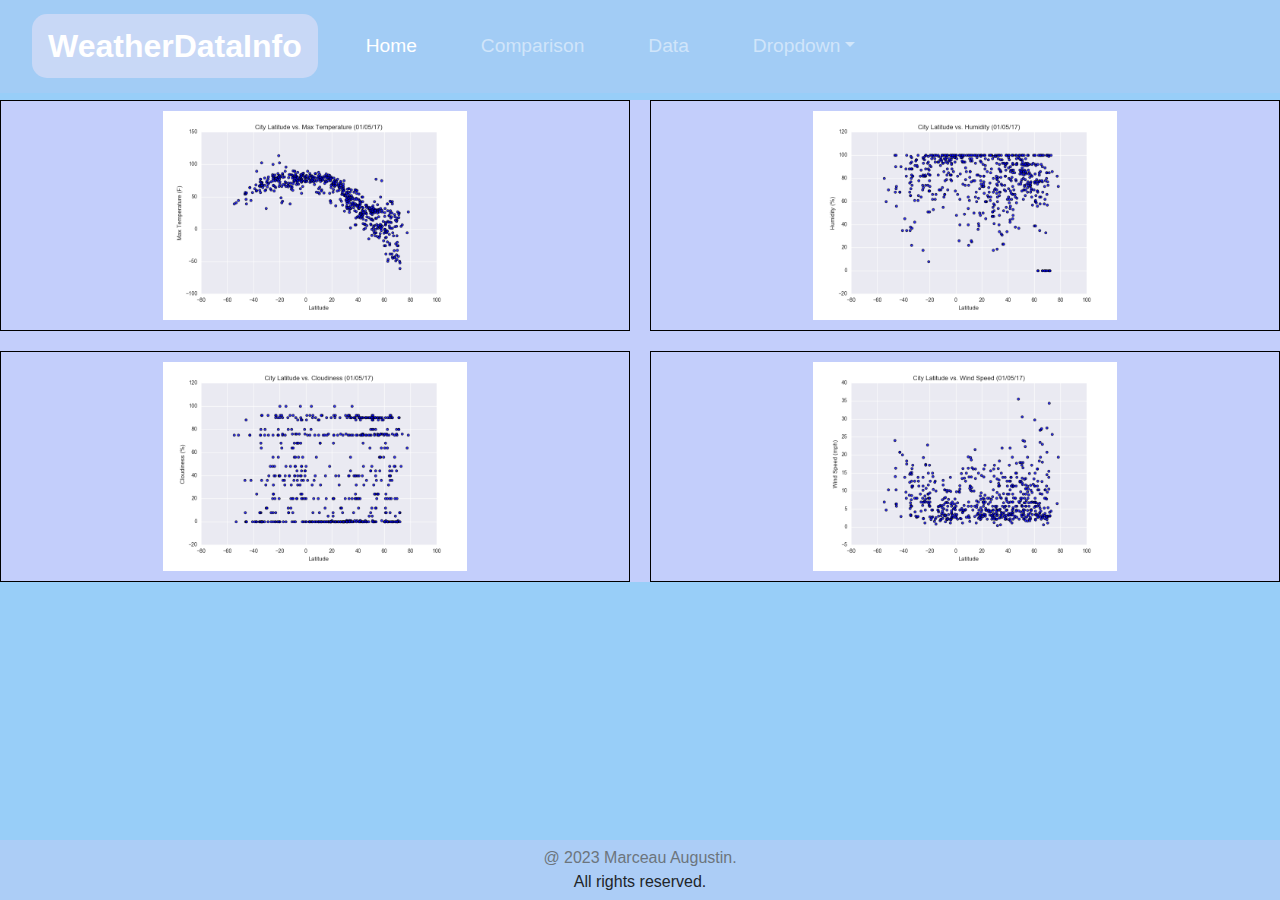
<file: comparison.html>
<meta charset="UTF-8">
	    <title>Comparison</title>
	    <link rel="stylesheet" href="https://stackpath.bootstrapcdn.com/bootstrap/4.3.1/css/bootstrap.min.css" integrity="sha384-ggOyR0iXCbMQv3Xipma34MD+dH/1fQ784/j6cY/iJTQUOhcWr7x9JvoRxT2MZw1T" crossorigin="anonymous">
	    <link rel="stylesheet" type="text/css" href="style.css">
	</head>
	

	<!-- Body section -->
	

	<body>
	

	    <!-- Nav Bar section-->
	    <nav class="navbar navbar-expand-lg navbar-dark primary-color">
	

	        <!-- Navbar brand -->
	        <a class="navbar-brand" href="index.html">WeatherDataInfo</a>
	

	        <!-- Collapse button -->
	        <button class="navbar-toggler" type="button" data-toggle="collapse" data-target="#basicExampleNav" aria-controls="basicExampleNav" aria-expanded="false" aria-label="Toggle navigation">
	          <span class="navbar-toggler-icon"></span>
	        </button>
	

	        <!-- Collapsible content -->
	        <div class="collapse navbar-collapse" id="basicExampleNav">
	

	            <!-- Links section -->
	            <ul class="navbar-nav mr-auto">
	                <li class="nav-item active">
	                    <a class="nav-link" href="index.html">Home
	                <span class="sr-only">(current)</span>
	              </a>
	                </li>
	                <li class="nav-item">
	                    <a class="nav-link" href="Comparison.html">Comparison</a>
	                </li>
	                <li class="nav-item">
	                    <a class="nav-link" href="data.html">Data</a>
	                </li>
	

	                <!-- Dropdown -->
	                <li class="nav-item dropdown">
	                    <a class="nav-link dropdown-toggle" id="navbarDropdownMenuLink" data-toggle="dropdown" aria-haspopup="true" aria-expanded="false">Dropdown</a>
	                    <div class="dropdown-menu dropdown-primary" aria-labelledby="navbarDropdownMenuLink">
	                        <a class="dropdown-item" href="visualization1.html">Max Temp</a>
	                        <a class="dropdown-item" href="visualization2.html">Humidity</a>
	                        <a class="dropdown-item" href="visualization3.html">Cloudiness</a>
	                        <a class="dropdown-item" href="visualization4.html">Wind Speed</a>
	

	                    </div>
	                </li>
	

	            </ul>

	

	        </div>
	

	    </nav>
	

	

	    <!-- Main content  -->
	    <div class="data-content">
	        <div class="grid-container" style="background-color: rgb(195, 206, 251)" ;>
	            <div class="grid-item"><img width="550" src="Resources/assets/images/Fig1.png"></div>
	            <div class="grid-item"><img width="550" src="Resources/assets/images/Fig2.png"></div>
	            <div class="grid-item"><img width="550" src="Resources/assets/images/Fig3.png"></div>
	            <div class="grid-item"><img width="550" src="Resources/assets/images/Fig4.png"></div>
	        </div>
	    </div>
	

	    <!-- Footer -->
	    <footer class="footer">
            <div class="container">
                <center><span class="text-muted">@ 2023 Marceau Augustin. </span></center/>
                    <center><span>All rights reserved.</span></center>
            </div>
        </footer>

	

	    <!-- Bootstrap js -->
	    <script src="https://code.jquery.com/jquery-3.3.1.slim.min.js" integrity="sha384-q8i/X+965DzO0rT7abK41JStQIAqVgRVzpbzo5smXKp4YfRvH+8abtTE1Pi6jizo" crossorigin="anonymous"></script>
	    <script src="https://cdnjs.cloudflare.com/ajax/libs/popper.js/1.14.7/umd/popper.min.js" integrity="sha384-UO2eT0CpHqdSJQ6hJty5KVphtPhzWj9WO1clHTMGa3JDZwrnQq4sF86dIHNDz0W1" crossorigin="anonymous"></script>
	    <script src="https://stackpath.bootstrapcdn.com/bootstrap/4.3.1/js/bootstrap.min.js" integrity="sha384-JjSmVgyd0p3pXB1rRibZUAYoIIy6OrQ6VrjIEaFf/nJGzIxFDsf4x0xIM+B07jRM" crossorigin="anonymous"></script>
	</body>
</file>
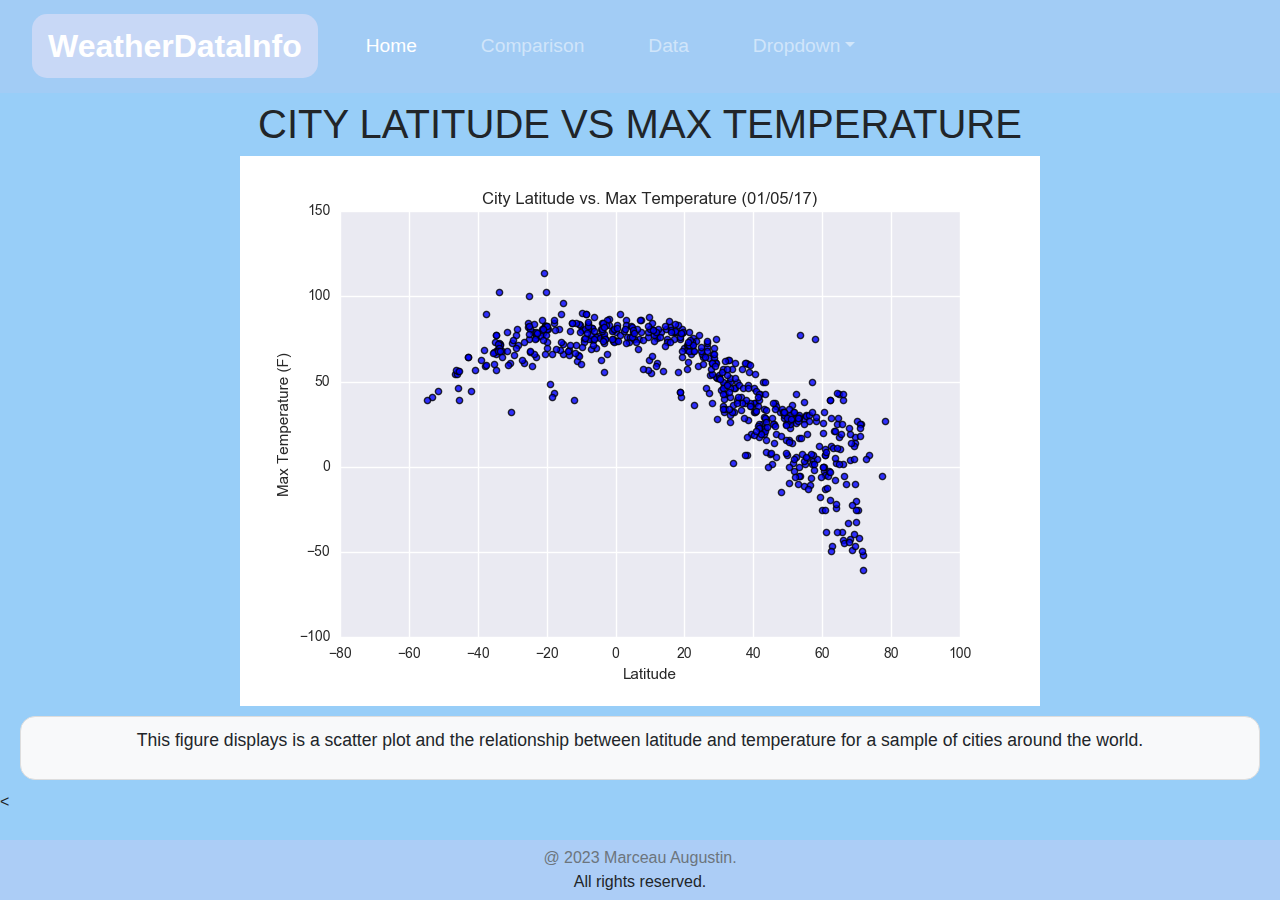
<file: visualization1.html>
<!DOCTYPE html>
<html lang="en-us">

<!-- Head, bootstrap and css -->

<head>
    <meta charset="UTF-8">
   <title>CITY LATITUDE VS MAX TEMPERATURE</title>
    <link rel="stylesheet" href="https://stackpath.bootstrapcdn.com/bootstrap/4.3.1/css/bootstrap.min.css" integrity="sha384-ggOyR0iXCbMQv3Xipma34MD+dH/1fQ784/j6cY/iJTQUOhcWr7x9JvoRxT2MZw1T" crossorigin="anonymous">
    <link rel="stylesheet" type="text/css" href="style.css">
</head>

<!-- Body -->

<body>

    <!-- Nav Bar -->
    <nav class="navbar navbar-expand-lg navbar-dark primary-color">

        <!-- Navbar brand -->
        <a class="navbar-brand" href="index.html">WeatherDataInfo</a>

        <!-- Collapse button -->
        <button class="navbar-toggler" type="button" data-toggle="collapse" data-target="#basicExampleNav" aria-controls="basicExampleNav" aria-expanded="false" aria-label="Toggle navigation">
          <span class="navbar-toggler-icon"></span>
        </button>

        <!-- Collapsible content -->
        <div class="collapse navbar-collapse" id="basicExampleNav">

            <!-- Links -->
            <ul class="navbar-nav mr-auto">
                <li class="nav-item active">
                    <a class="nav-link" href="index.html">Home
                <span class="sr-only">(current)</span>
              </a>
                </li>
                <li class="nav-item">
                    <a class="nav-link" href="Comparison.html">Comparison</a>
                </li>
                <li class="nav-item">
                    <a class="nav-link" href="data.html">Data</a>
                </li>

                <!-- Dropdown -->
                <li class="nav-item dropdown">
                    <a class="nav-link dropdown-toggle" id="navbarDropdownMenuLink" data-toggle="dropdown" aria-haspopup="true" aria-expanded="false">Dropdown</a>
                    <div class="dropdown-menu dropdown-primary" aria-labelledby="navbarDropdownMenuLink">
                        <a class="dropdown-item" href="visualization1.html">Max Temp</a>
                        <a class="dropdown-item" href="visualization2.html">Humidity</a>
                        <a class="dropdown-item" href="visualization3.html">Cloudiness</a>
                        <a class="dropdown-item" href="visualization4.html">Wind Speed</a>

                    </div>
                </li>

            </ul>



        </div>
        <!-- Collapsible content -->

    </nav>
    <!--/.Navbar-->

    <header>
        <center><h1>CITY LATITUDE VS MAX TEMPERATURE</h1></center>
    </header>
    <div class="wrapper">
        <div class="image_box1">
            <img src="Resources/assets/images/Fig1.png">
        </div>
    </div>
    <div class="plot-overview">
       <center> <p> This figure displays is a scatter plot and the relationship between latitude and temperature for a sample of cities around the world. </p></center>
    </div>

    <<footer class="footer">
        <div class="container">
            <center><span class="text-muted">@ 2023 Marceau Augustin. </span></center/>
                <center><span>All rights reserved.</span></center>
        </div>
    </footer>




    <script src="https://code.jquery.com/jquery-3.3.1.slim.min.js" integrity="sha384-q8i/X+965DzO0rT7abK41JStQIAqVgRVzpbzo5smXKp4YfRvH+8abtTE1Pi6jizo" crossorigin="anonymous"></script>
    <script src="https://cdnjs.cloudflare.com/ajax/libs/popper.js/1.14.7/umd/popper.min.js" integrity="sha384-UO2eT0CpHqdSJQ6hJty5KVphtPhzWj9WO1clHTMGa3JDZwrnQq4sF86dIHNDz0W1" crossorigin="anonymous"></script>
    <script src="https://stackpath.bootstrapcdn.com/bootstrap/4.3.1/js/bootstrap.min.js" integrity="sha384-JjSmVgyd0p3pXB1rRibZUAYoIIy6OrQ6VrjIEaFf/nJGzIxFDsf4x0xIM+B07jRM" crossorigin="anonymous"></script>
</body>

</html>
</file>
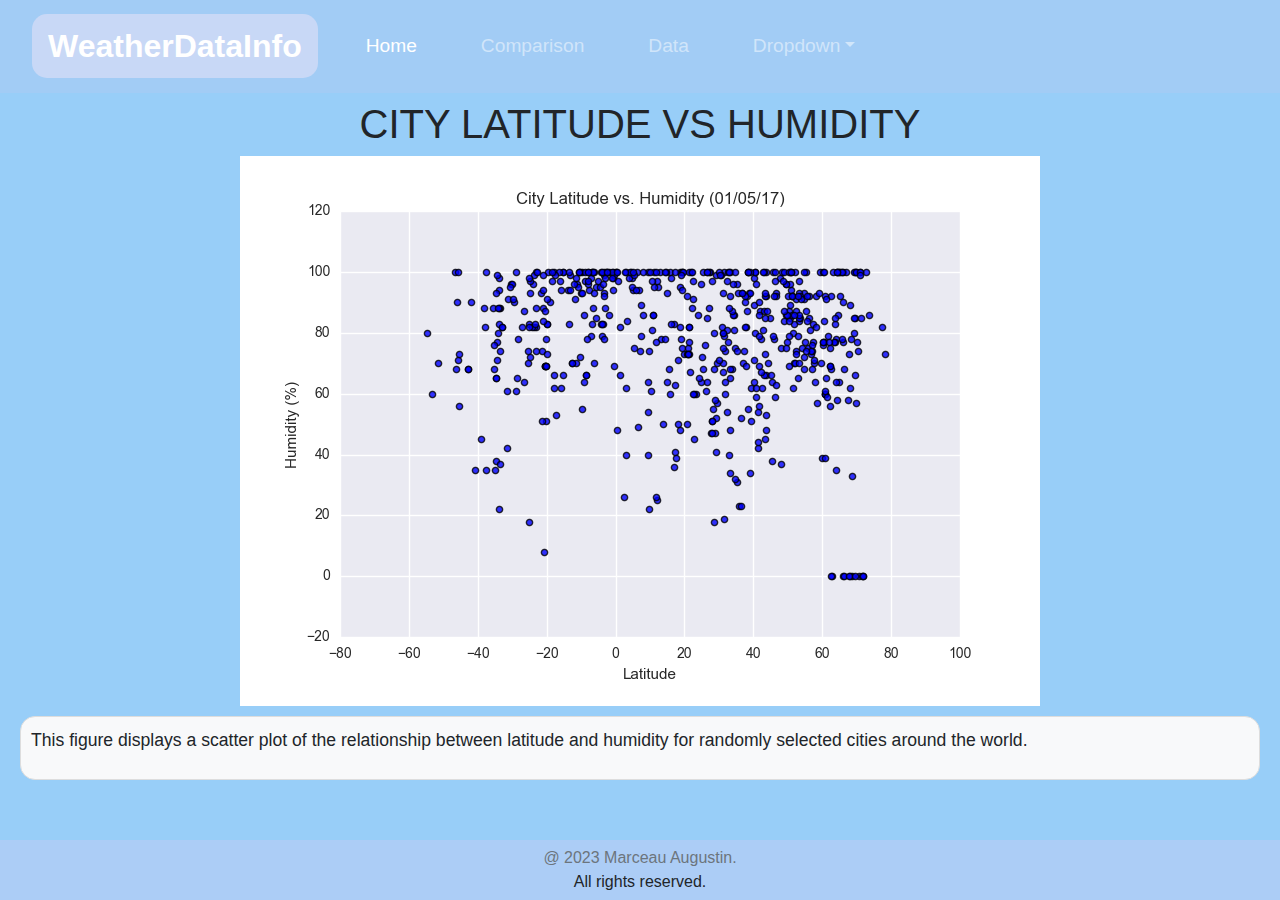
<file: visualization2.html>
<!DOCTYPE html>
<html lang="en-us">

<!-- Head, bootstrap and css -->

<head>
    <meta charset="UTF-8">
    <title>City Latitude vs Humidity</title>
    <link rel="stylesheet" href="https://stackpath.bootstrapcdn.com/bootstrap/4.3.1/css/bootstrap.min.css" integrity="sha384-ggOyR0iXCbMQv3Xipma34MD+dH/1fQ784/j6cY/iJTQUOhcWr7x9JvoRxT2MZw1T" crossorigin="anonymous">
    <link rel="stylesheet" type="text/css" href="style.css">
</head>

<!-- Body -->

<body>

    <!-- Nav Bar -->
    <nav class="navbar navbar-expand-lg navbar-dark primary-color">

        <!-- Navbar brand -->
        <a class="navbar-brand" href="index.html">WeatherDataInfo</a>

        <!-- Collapse button -->
        <button class="navbar-toggler" type="button" data-toggle="collapse" data-target="#basicExampleNav" aria-controls="basicExampleNav" aria-expanded="false" aria-label="Toggle navigation">
          <span class="navbar-toggler-icon"></span>
        </button>

        <!-- Collapsible content -->
        <div class="collapse navbar-collapse" id="basicExampleNav">

            <!-- Links -->
            <ul class="navbar-nav mr-auto">
                <li class="nav-item active">
                    <a class="nav-link" href="index.html">Home
                <span class="sr-only">(current)</span>
              </a>
                </li>
                <li class="nav-item">
                    <a class="nav-link" href="Comparison.html">Comparison</a>
                </li>
                <li class="nav-item">
                    <a class="nav-link" href="data.html">Data</a>
                </li>

                <!-- Dropdown -->
                <li class="nav-item dropdown">
                    <a class="nav-link dropdown-toggle" id="navbarDropdownMenuLink" data-toggle="dropdown" aria-haspopup="true" aria-expanded="false">Dropdown</a>
                    <div class="dropdown-menu dropdown-primary" aria-labelledby="navbarDropdownMenuLink">
                        <a class="dropdown-item" href="visualization1.html">Max Temp</a>
                        <a class="dropdown-item" href="visualization2.html">Humidity</a>
                        <a class="dropdown-item" href="visualization3.html">Cloudiness</a>
                        <a class="dropdown-item" href="visualization4.html">Wind Speed</a>

                    </div>
                </li>

            </ul>



        </div>

    </nav>

    <header>
        <h1>CITY LATITUDE VS HUMIDITY</h1>
    </header>

    <!-- Main section  -->
    <div class="wrapper">
        <div class="image_box1">
            <img src="Resources/assets/images/Fig2.png">
        </div>
    </div>
    <div class="plot-overview">
        <p> This figure displays a scatter plot of the relationship between latitude and humidity for randomly selected cities around the world.</p>
             
    </div>


    <!-- Footer section -->
    <footer class="footer">
        <div class="container">
            <center><span class="text-muted">@ 2023 Marceau Augustin. </span></center/>
                <center><span>All rights reserved.</span></center>
        </div>
    </footer>

    <!-- Bootstrap js -->
    <script src="https://code.jquery.com/jquery-3.3.1.slim.min.js" integrity="sha384-q8i/X+965DzO0rT7abK41JStQIAqVgRVzpbzo5smXKp4YfRvH+8abtTE1Pi6jizo" crossorigin="anonymous"></script>
    <script src="https://cdnjs.cloudflare.com/ajax/libs/popper.js/1.14.7/umd/popper.min.js" integrity="sha384-UO2eT0CpHqdSJQ6hJty5KVphtPhzWj9WO1clHTMGa3JDZwrnQq4sF86dIHNDz0W1" crossorigin="anonymous"></script>
    <script src="https://stackpath.bootstrapcdn.com/bootstrap/4.3.1/js/bootstrap.min.js" integrity="sha384-JjSmVgyd0p3pXB1rRibZUAYoIIy6OrQ6VrjIEaFf/nJGzIxFDsf4x0xIM+B07jRM" crossorigin="anonymous"></script>
</body>

</html>
</file>
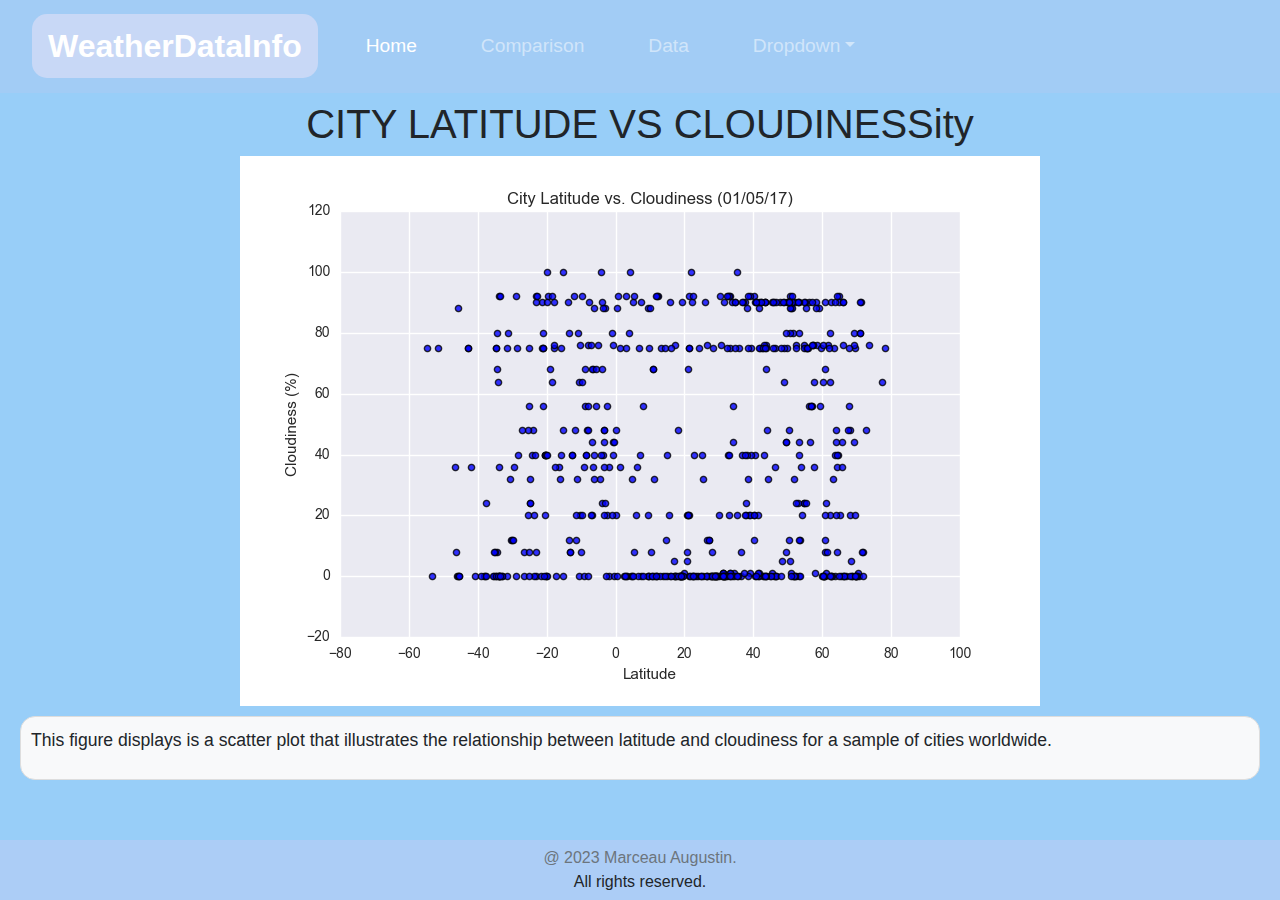
<file: visualization3.html>
<!DOCTYPE html>
<html lang="en-us">

<!-- Head, bootstrap and css -->

<head>
    <meta charset="UTF-8">
    <title>City Latitude vs Cloudiness</title>
    <link rel="stylesheet" href="https://stackpath.bootstrapcdn.com/bootstrap/4.3.1/css/bootstrap.min.css" integrity="sha384-ggOyR0iXCbMQv3Xipma34MD+dH/1fQ784/j6cY/iJTQUOhcWr7x9JvoRxT2MZw1T" crossorigin="anonymous">
    <link rel="stylesheet" type="text/css" href="style.css">
</head>

<!-- Body -->

<body>

    <!-- Nav Bar -->
    <nav class="navbar navbar-expand-lg navbar-dark primary-color">

        <!-- Navbar brand -->
        <a class="navbar-brand" href="index.html">WeatherDataInfo</a>

        <!-- Collapse button -->
        <button class="navbar-toggler" type="button" data-toggle="collapse" data-target="#basicExampleNav" aria-controls="basicExampleNav" aria-expanded="false" aria-label="Toggle navigation">
          <span class="navbar-toggler-icon"></span>
        </button>

        <!-- Collapsible content -->
        <div class="collapse navbar-collapse" id="basicExampleNav">

            <!-- Links -->
            <ul class="navbar-nav mr-auto">
                <li class="nav-item active">
                    <a class="nav-link" href="index.html">Home
                <span class="sr-only">(current)</span>
              </a>
                </li>
                <li class="nav-item">
                    <a class="nav-link" href="Comparison.html">Comparison</a>
                </li>
                <li class="nav-item">
                    <a class="nav-link" href="data.html">Data</a>
                </li>

                <!-- Dropdown -->
                <li class="nav-item dropdown">
                    <a class="nav-link dropdown-toggle" id="navbarDropdownMenuLink" data-toggle="dropdown" aria-haspopup="true" aria-expanded="false">Dropdown</a>
                    <div class="dropdown-menu dropdown-primary" aria-labelledby="navbarDropdownMenuLink">
                        <a class="dropdown-item" href="visualization1.html">Max Temp</a>
                        <a class="dropdown-item" href="visualization2.html">Humidity</a>
                        <a class="dropdown-item" href="visualization3.html">Cloudiness</a>
                        <a class="dropdown-item" href="visualization4.html">Wind Speed</a>

                    </div>
                </li>

            </ul>



        </div>

    </nav>

    <header>
        <h1>CITY LATITUDE VS CLOUDINESSity </h1>
    </header>

    <!-- Main content  -->
    <div class="wrapper">
        <div class="image_box1">
            <img src="Resources/assets/images/Fig3.png">
        </div>
    </div>
    <div class="plot-overview">
        <p> This figure displays is a scatter plot that illustrates the relationship between latitude and cloudiness for a sample of cities worldwide. </p>
    </div>


    <!-- Footer -->
    <footer class="footer">
        <div class="container">
            <center><span class="text-muted">@ 2023 Marceau Augustin. </span></center/>
                <center><span>All rights reserved.</span></center>
        </div>
    </footer>


    <!-- Bootstrap js -->
    <script src="https://code.jquery.com/jquery-3.3.1.slim.min.js" integrity="sha384-q8i/X+965DzO0rT7abK41JStQIAqVgRVzpbzo5smXKp4YfRvH+8abtTE1Pi6jizo" crossorigin="anonymous"></script>
    <script src="https://cdnjs.cloudflare.com/ajax/libs/popper.js/1.14.7/umd/popper.min.js" integrity="sha384-UO2eT0CpHqdSJQ6hJty5KVphtPhzWj9WO1clHTMGa3JDZwrnQq4sF86dIHNDz0W1" crossorigin="anonymous"></script>
    <script src="https://stackpath.bootstrapcdn.com/bootstrap/4.3.1/js/bootstrap.min.js" integrity="sha384-JjSmVgyd0p3pXB1rRibZUAYoIIy6OrQ6VrjIEaFf/nJGzIxFDsf4x0xIM+B07jRM" crossorigin="anonymous"></script>
</body>

</html>
</file>
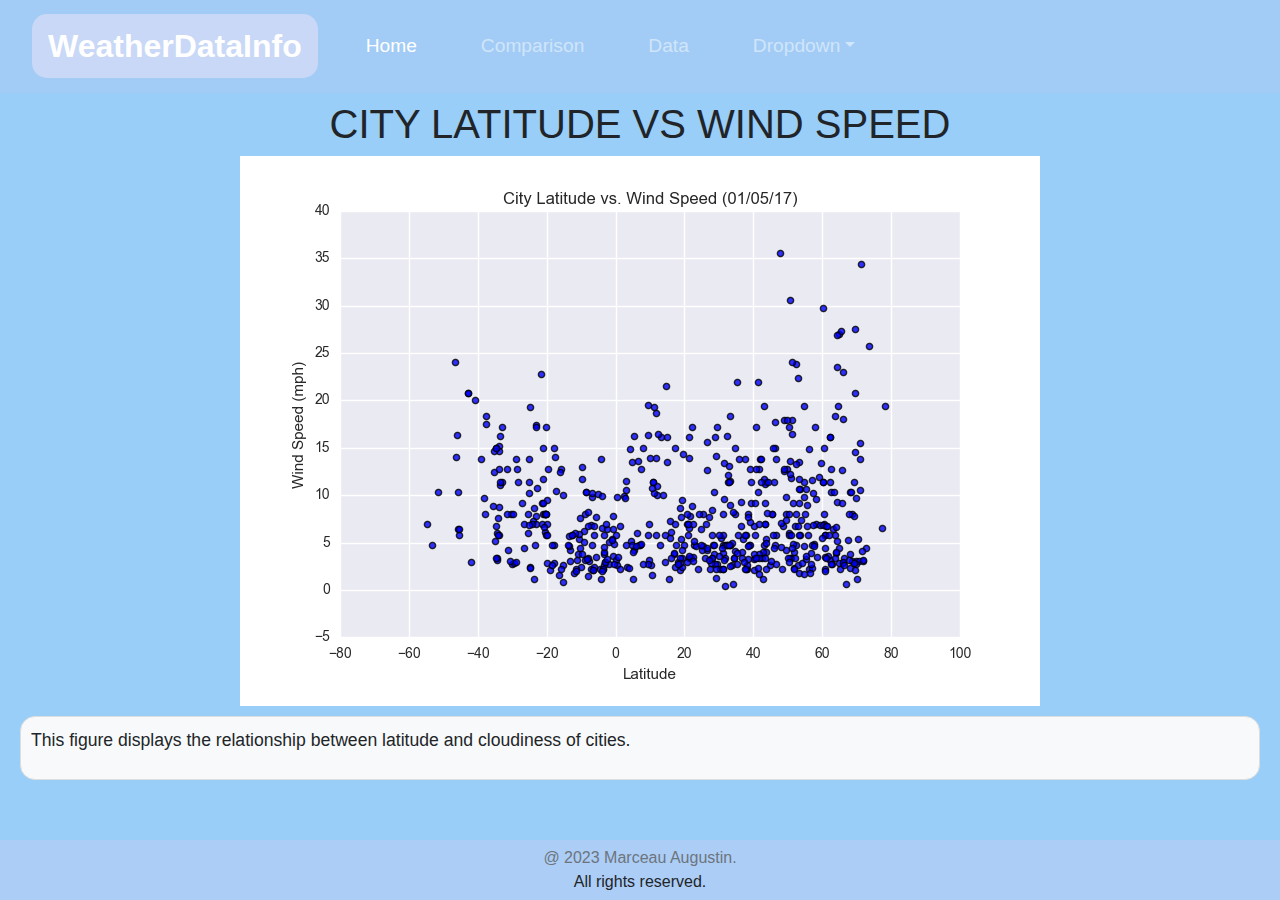
<file: visualization4.html>
<!DOCTYPE html>
<html lang="en-us">

<!-- Head, bootstrap and css -->

<head>
    <meta charset="UTF-8">
    <title>City Latitude vs Wind Speed</title>
    <link rel="stylesheet" href="https://stackpath.bootstrapcdn.com/bootstrap/4.3.1/css/bootstrap.min.css" integrity="sha384-ggOyR0iXCbMQv3Xipma34MD+dH/1fQ784/j6cY/iJTQUOhcWr7x9JvoRxT2MZw1T" crossorigin="anonymous">
    <link rel="stylesheet" type="text/css" href="style.css">
</head>

<!-- Body -->

<body>

    <!-- Nav Bar -->
    <nav class="navbar navbar-expand-lg navbar-dark primary-color">

        <!-- Navbar brand -->
        <a class="navbar-brand" href="index.html">WeatherDataInfo</a>

        <!-- Collapse button -->
        <button class="navbar-toggler" type="button" data-toggle="collapse" data-target="#basicExampleNav" aria-controls="basicExampleNav" aria-expanded="false" aria-label="Toggle navigation">
          <span class="navbar-toggler-icon"></span>
        </button>

        <!-- Collapsible content -->
        <div class="collapse navbar-collapse" id="basicExampleNav">

            <!-- Links -->
            <ul class="navbar-nav mr-auto">
                <li class="nav-item active">
                    <a class="nav-link" href="index.html">Home
                <span class="sr-only">(current)</span>
              </a>
                </li>
                <li class="nav-item">
                    <a class="nav-link" href="Comparison.html">Comparison</a>
                </li>
                <li class="nav-item">
                    <a class="nav-link" href="data.html">Data</a>
                </li>

                <!-- Dropdown -->
                <li class="nav-item dropdown">
                    <a class="nav-link dropdown-toggle" id="navbarDropdownMenuLink" data-toggle="dropdown" aria-haspopup="true" aria-expanded="false">Dropdown</a>
                    <div class="dropdown-menu dropdown-primary" aria-labelledby="navbarDropdownMenuLink">
                        <a class="dropdown-item" href="visualization1.html">Max Temp</a>
                        <a class="dropdown-item" href="visualization2.html">Humidity</a>
                        <a class="dropdown-item" href="visualization3.html">Cloudiness</a>
                        <a class="dropdown-item" href="visualization4.html">Wind Speed</a>

                    </div>
                </li>

            </ul>



        </div>
        

    </nav>
    <!--/.Navbar-->

    <header>
        <h1>CITY LATITUDE VS WIND SPEED</h1>
    </header>

    <!-- Main content  -->
    <div class="wrapper">
        <div class="image_box1">
            <img src="Resources/assets/images/Fig4.png">
        </div>
    </div>

    <!-- Footer -->
    <footer class="footer">
        <div class="container">
            <center><span class="text-muted">@ 2023 Marceau Augustin. </span></center/>
                <center><span>All rights reserved.</span></center>
        </div>
    </footer>

    <div class="plot-overview">
        <p> This figure displays the relationship between latitude and cloudiness of cities.</p>
    </div>


    <!-- Bootstrap js -->
    <script src="https://code.jquery.com/jquery-3.3.1.slim.min.js" integrity="sha384-q8i/X+965DzO0rT7abK41JStQIAqVgRVzpbzo5smXKp4YfRvH+8abtTE1Pi6jizo" crossorigin="anonymous"></script>
    <script src="https://cdnjs.cloudflare.com/ajax/libs/popper.js/1.14.7/umd/popper.min.js" integrity="sha384-UO2eT0CpHqdSJQ6hJty5KVphtPhzWj9WO1clHTMGa3JDZwrnQq4sF86dIHNDz0W1" crossorigin="anonymous"></script>
    <script src="https://stackpath.bootstrapcdn.com/bootstrap/4.3.1/js/bootstrap.min.js" integrity="sha384-JjSmVgyd0p3pXB1rRibZUAYoIIy6OrQ6VrjIEaFf/nJGzIxFDsf4x0xIM+B07jRM" crossorigin="anonymous"></script>
</body>

</html>
</file>
<file: style.css>
/* Full html */

html {
    position: relative;
    min-height: 100%;
}


/* Navbar section*/

.navbar {
    background-color: #a2ccf5;
    position: fixed;
    top: 0;
    width: 100%;
    z-index: 100;
    /* position: center; */
}


/* Navbar brand section*/

.navbar-brand {
    font-size: 2rem;
    font-weight: bold;
    margin-left: 1rem;
    background-color: rgb(200, 216, 246);
    border-radius: 15px;
    padding: 0.5rem 1rem;
    
}


/* Navbar links section*/

.navbar-nav .nav-item .nav-link {
    font-size: 1.2rem;
    padding: 1.5rem 2rem;
    
}


/* Dropdown section*/

.dropdown-menu {
    background-color: #bad9f7;
    border: none;
    padding: 0.5rem 0;
}

.dropdown-item {
    color: white;
    padding: 0.5rem 1rem;
    transition: background-color 0.3s ease;
}

.dropdown-item:hover {
    background-color: #7db7f1;
}


/* Search input section */

.form-control {
    background-color: #7db7f1;
    border: none;
    color: white;
}

.form-control:focus {
    background-color: #7db7f1;
    border: none;
    box-shadow: none;
    color: white;
}

.row {
    text-align: center;
}

.grid-container {
    display: grid;
    grid-template-columns: repeat(2, 1fr);
    grid-gap: 20px;
}

.grid-item {
    border: 1px solid black;
    text-align: center;
    padding: 10px;
}

.visualization-list {
    border-radius: 10px;
}


/* Head */

.head {
    text-align: center;
    margin-top: 40px;
}


/* Body */

body {
    margin-bottom: 60px;
    background-color: rgb(152, 206, 248);
}

.sidebar {
    margin-top: 50px;
    margin-left: 10px;
}


/* Header section*/

header {
    margin-top: 100px;
    text-align: center;
}


/* Image section*/

img {
    max-width: 50%;
    height: auto;
  }


/* Table row, table data section*/

tr td {
    padding: 0 !important;
    margin: 0 !important;
}


/* Footer section*/

.footer {
    position: absolute;
    bottom: 0;
    width: 100%;
    height: 60px;
    background-color: rgb(172, 205, 246);
    display: flex;
    justify-content: center;
    align-items: center;
    text-align: center;
}


.project-overview {
    padding: 10px;
    margin: 10px 20px;
    border: 1px solid #ddd;
    border-radius: 15px; */
    /* background-color: #f8f9fa; */
    font-size: 1.1em;
    line-height: 1.5em;
    text-align: justify;
}

/* Data content */

.data-content {
    margin-top: 100px;
    
}


/* Overviews section*/

.plot-overview {
    padding: 10px;
    margin: 10px 20px;
    border: 1px solid #ddd;
    border-radius: 15px;
    background-color: #f8f9fa;
    font-size: 1.1em;
    line-height: 1.5em;
    text-align: justify;
}



/* Wrapper */

.wrapper {
    display: flex;
    justify-content: center;
    align-items: center;
}


/* Image section */

.image_box1 img {
    max-width: 100%;
    height: auto;
}


/* Scaling */

@media (max-width: 768px) {
    .wrapper {
        flex-direction: column;
    }
}
</file>
